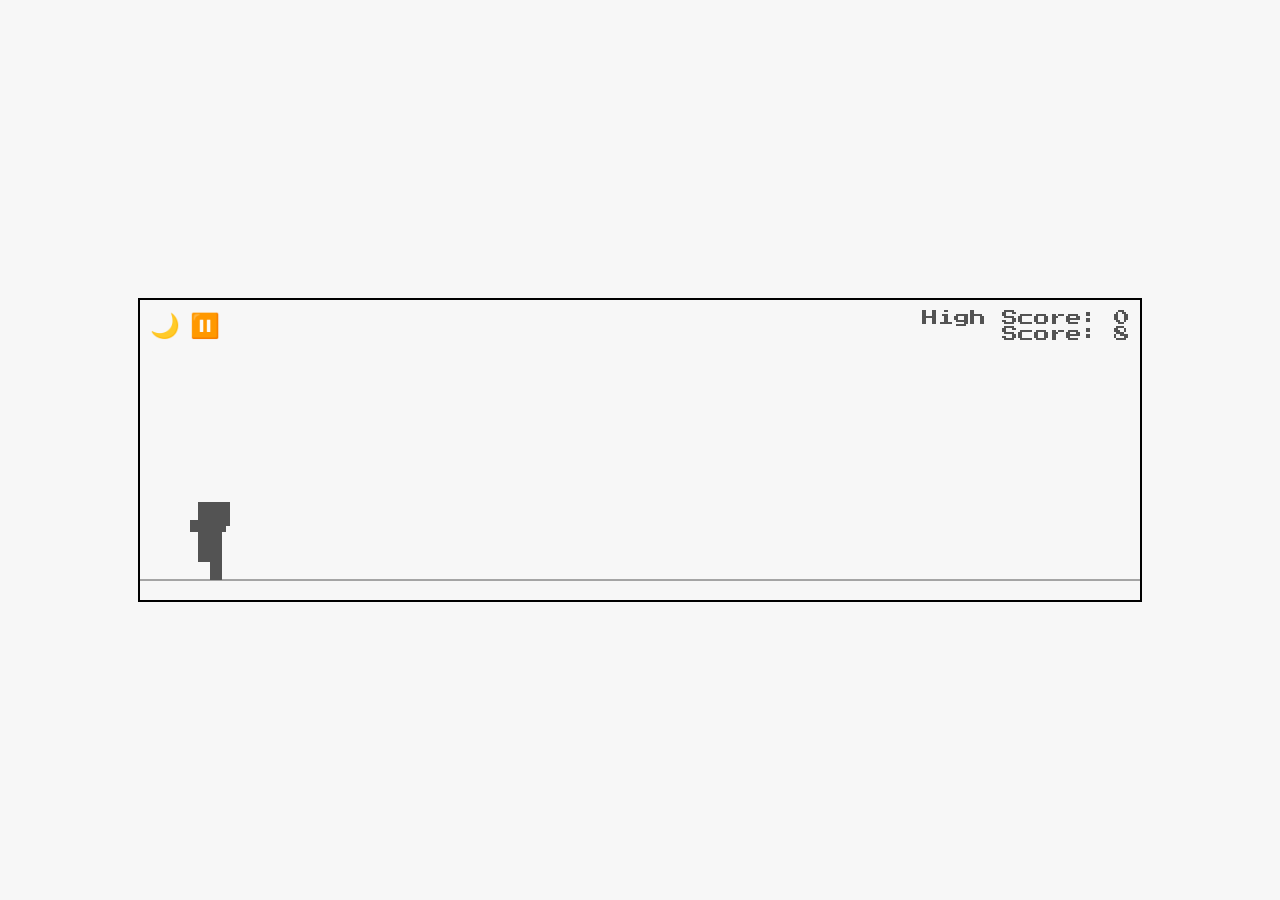
<file: index.html>
<!DOCTYPE html>
<html lang="en">
<head>
    <meta charset="UTF-8">
    <meta name="viewport" content="width=device-width, initial-scale=1.0">
    <title>Chrome Dino Clone</title>
    <link rel="stylesheet" href="style.css">
</head>
<body>
    <div id="gameContainer">
        <canvas id="gameCanvas" width="1000" height="300"></canvas>
        <div id="pauseButton">⏸️</div>
        <div id="themeToggle">🌙</div>
        <div id="scoreContainer">
            <div id="highScore">High Score: 0</div>
            <div id="score">Score: 0</div>
        </div>
        <div id="gameOver" class="hidden">
            <h2>Game Over!</h2>
            <p>Press Space to restart</p>
        </div>
        <div id="pauseScreen" class="hidden">
            <h2>Paused</h2>
        </div>
    </div>

    <audio id="jumpSound" src="[data-uri]"></audio>

    <script src="game.js"></script>
</body>
</html>
</file>
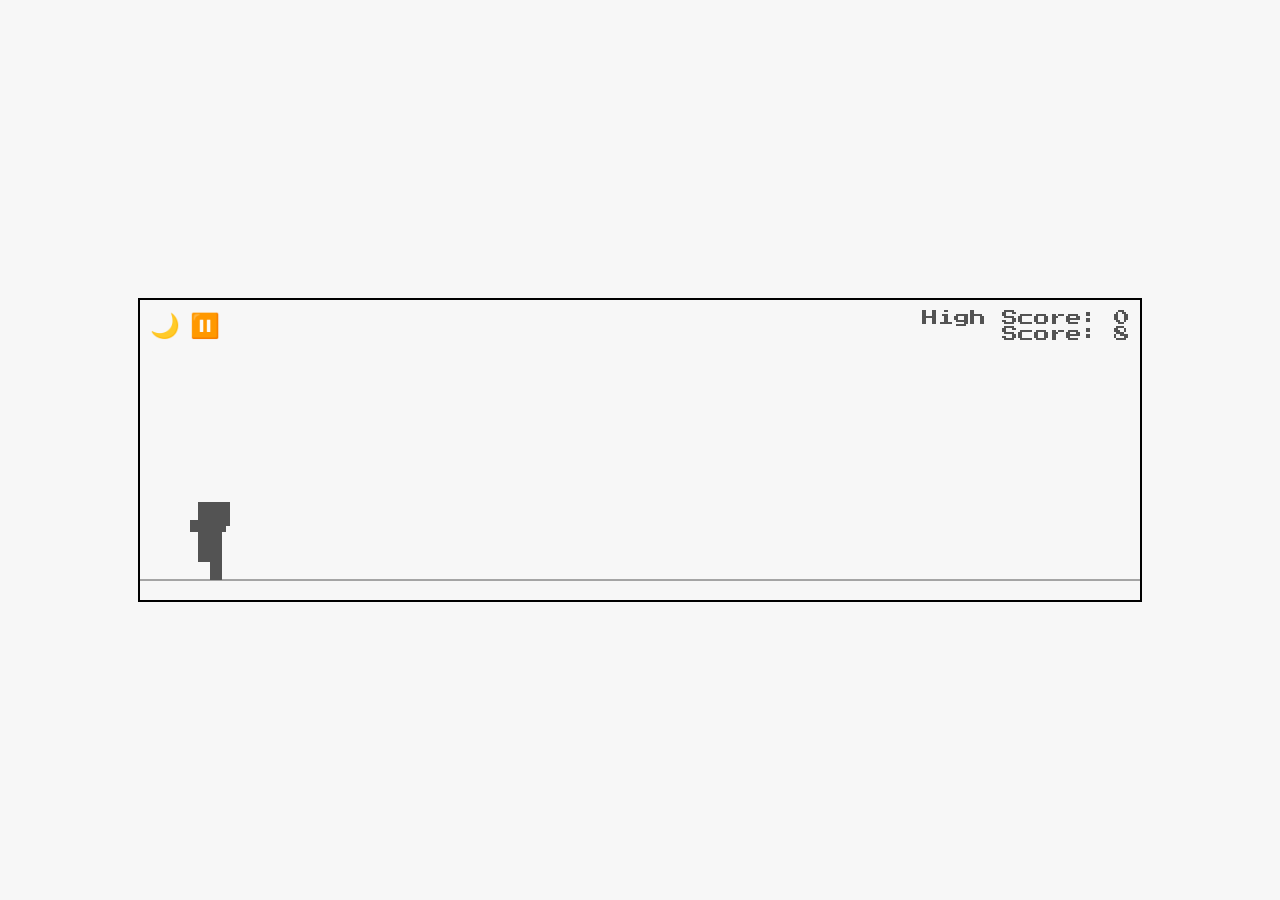
<file: games/dino_game/index.html>
<!DOCTYPE html>
<html lang="en">
<head>
    <meta charset="UTF-8">
    <meta name="viewport" content="width=device-width, initial-scale=1.0">
    <title>Chrome Dino Clone</title>
    <link rel="stylesheet" href="style.css">
</head>
<body>
    <div id="gameContainer">
        <canvas id="gameCanvas" width="1000" height="300"></canvas>
        <div id="pauseButton">⏸️</div>
        <div id="themeToggle">🌙</div>
        <div id="scoreContainer">
            <div id="highScore">High Score: 0</div>
            <div id="score">Score: 0</div>
        </div>
        <div id="gameOver" class="hidden">
            <h2>Game Over!</h2>
            <p>Press Space to restart</p>
        </div>
        <div id="pauseScreen" class="hidden">
            <h2>Paused</h2>
        </div>
    </div>

    <audio id="jumpSound" src="[data-uri]"></audio>

    <script src="game.js"></script>
</body>
</html>
</file>
<file: style.css>
@import url('https://fonts.googleapis.com/css2?family=Press+Start+2P&display=swap');

:root {
    --background-color: #f7f7f7;
    --text-color: #535353;
    --border-color: #000;
}

body.dark-mode {
    --background-color: #222;
    --text-color: #f1f1f1;
    --border-color: #f1f1f1;
}

body {
    display: flex;
    justify-content: center;
    align-items: center;
    height: 100vh;
    margin: 0;
    background-color: var(--background-color);
    font-family: 'Press Start 2P', cursive;
    text-align: center;
    transition: background-color 0.3s, color 0.3s;
}

#gameContainer {
    position: relative;
    border: 2px solid var(--border-color);
    width: 90%;
    max-width: 1000px; /* Match the canvas's base width */
}

#gameCanvas {
    background-color: var(--background-color);
    display: block;
    width: 100%;
    height: auto;
}

#pauseButton {
    position: absolute;
    top: 10px;
    left: 50px; /* Position it next to the theme toggle */
    font-size: 24px;
    cursor: pointer;
    z-index: 10;
    color: var(--text-color);
}

#themeToggle {
    position: absolute;
    top: 10px;
    left: 10px;
    font-size: 24px;
    cursor: pointer;
    z-index: 10;
    color: var(--text-color);
}

#scoreContainer {
    position: absolute;
    top: 10px;
    right: 10px;
    font-size: 16px;
    color: var(--text-color);
    text-align: right;
}

#score {
    font-size: 16px;
    color: var(--text-color);
}

#gameOver {
    position: absolute;
    top: 50%;
    left: 50%;
    transform: translate(-50%, -50%);
    color: var(--text-color);
}

#gameOver h2 {
    font-size: 24px;
    margin: 0;
}

.hidden {
    display: none;
}

#pauseScreen {
    position: absolute;
    top: 50%;
    left: 50%;
    transform: translate(-50%, -50%);
    color: var(--text-color);
    z-index: 20; /* Ensure it's on top */
}

.hidden {
    display: none;
}
</file>
<file: games/dino_game/style.css>
@import url('https://fonts.googleapis.com/css2?family=Press+Start+2P&display=swap');

:root {
    --background-color: #f7f7f7;
    --text-color: #535353;
    --border-color: #000;
}

body.dark-mode {
    --background-color: #222;
    --text-color: #f1f1f1;
    --border-color: #f1f1f1;
}

body {
    display: flex;
    justify-content: center;
    align-items: center;
    height: 100vh;
    margin: 0;
    background-color: var(--background-color);
    font-family: 'Press Start 2P', cursive;
    text-align: center;
    transition: background-color 0.3s, color 0.3s;
}

#gameContainer {
    position: relative;
    border: 2px solid var(--border-color);
    width: 90%;
    max-width: 1000px; /* Match the canvas's base width */
}

#gameCanvas {
    background-color: var(--background-color);
    display: block;
    width: 100%;
    height: auto;
}

#pauseButton {
    position: absolute;
    top: 10px;
    left: 50px; /* Position it next to the theme toggle */
    font-size: 24px;
    cursor: pointer;
    z-index: 10;
    color: var(--text-color);
}

#themeToggle {
    position: absolute;
    top: 10px;
    left: 10px;
    font-size: 24px;
    cursor: pointer;
    z-index: 10;
    color: var(--text-color);
}

#scoreContainer {
    position: absolute;
    top: 10px;
    right: 10px;
    font-size: 16px;
    color: var(--text-color);
    text-align: right;
}

#score {
    font-size: 16px;
    color: var(--text-color);
}

#gameOver {
    position: absolute;
    top: 50%;
    left: 50%;
    transform: translate(-50%, -50%);
    color: var(--text-color);
}

#gameOver h2 {
    font-size: 24px;
    margin: 0;
}

.hidden {
    display: none;
}

#pauseScreen {
    position: absolute;
    top: 50%;
    left: 50%;
    transform: translate(-50%, -50%);
    color: var(--text-color);
    z-index: 20; /* Ensure it's on top */
}

.hidden {
    display: none;
}
</file>
